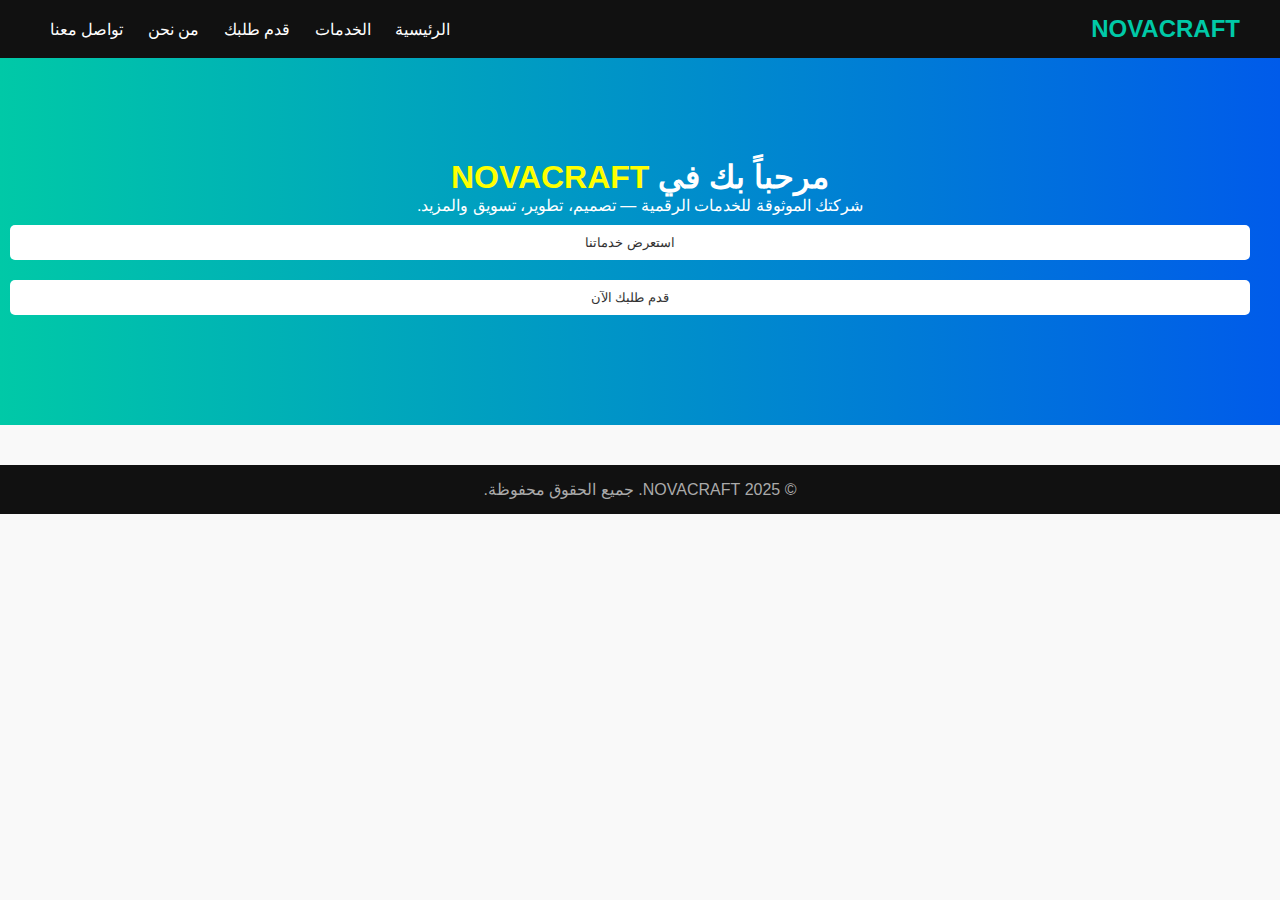
<file: index.html>
<!DOCTYPE html>
<html lang="ar">
<head>
  <meta charset="UTF-8">
  <meta name="viewport" content="width=device-width, initial-scale=1.0">
  <title>NOVACRAFT - الرئيسية</title>
  <link rel="stylesheet" href="style.css">
</head>
<body>
  <!-- Header -->
  <header>
    <div class="logo">NOVACRAFT</div>
    <nav>
      <a href="index.html">الرئيسية</a>
      <a href="services.html">الخدمات</a>
      <a href="request.html">قدم طلبك</a>
      <a href="about.html">من نحن</a>
      <a href="contact.html">تواصل معنا</a>
    </nav>
  </header>

  <!-- Hero -->
  <section class="hero">
    <h1>مرحباً بك في <span>NOVACRAFT</span></h1>
    <p>شركتك الموثوقة للخدمات الرقمية — تصميم، تطوير، تسويق والمزيد.</p>
    <div class="hero-buttons">
      <a href="services.html"><button>استعرض خدماتنا</button></a>
      <a href="request.html"><button>قدم طلبك الآن</button></a>
    </div>
  </section>

  <!-- Footer -->
  <footer>
    <p>© 2025 NOVACRAFT. جميع الحقوق محفوظة.</p>
  </footer>
</body>
</html>
</file>
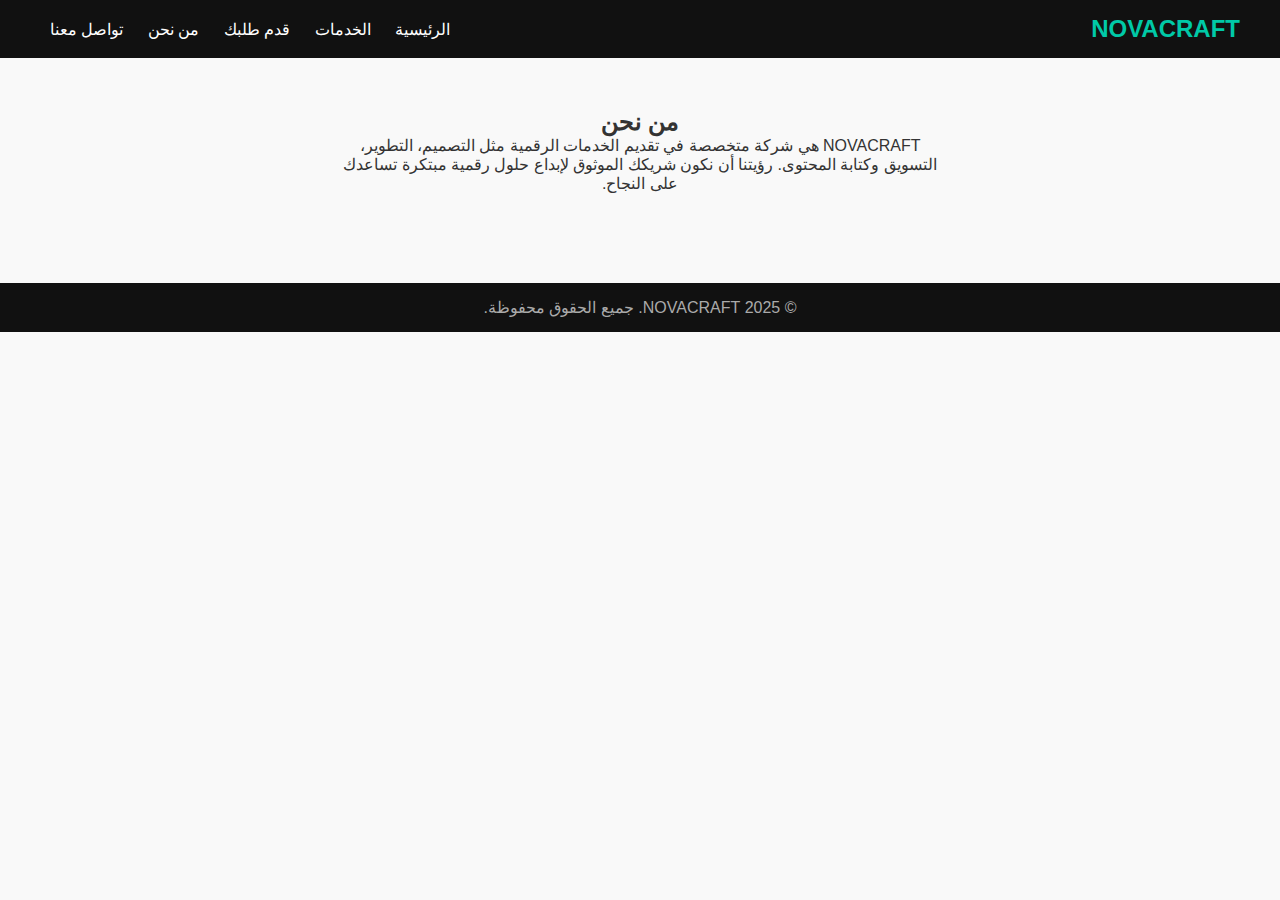
<file: about.html>
<!DOCTYPE html>
<html lang="ar">
<head>
  <meta charset="UTF-8">
  <meta name="viewport" content="width=device-width, initial-scale=1.0">
  <title>NOVACRAFT - من نحن</title>
  <link rel="stylesheet" href="style.css">
</head>
<body>
<header>
  <div class="logo">NOVACRAFT</div>
  <nav>
    <a href="index.html">الرئيسية</a>
    <a href="services.html">الخدمات</a>
    <a href="request.html">قدم طلبك</a>
    <a href="about.html">من نحن</a>
    <a href="contact.html">تواصل معنا</a>
  </nav>
</header>

<section class="about">
  <h2>من نحن</h2>
  <p>
    NOVACRAFT هي شركة متخصصة في تقديم الخدمات الرقمية مثل التصميم، التطوير، التسويق وكتابة المحتوى. 
    رؤيتنا أن نكون شريكك الموثوق لإبداع حلول رقمية مبتكرة تساعدك على النجاح.
  </p>
</section>

<footer>
  <p>© 2025 NOVACRAFT. جميع الحقوق محفوظة.</p>
</footer>
</body>
</html>
</file>
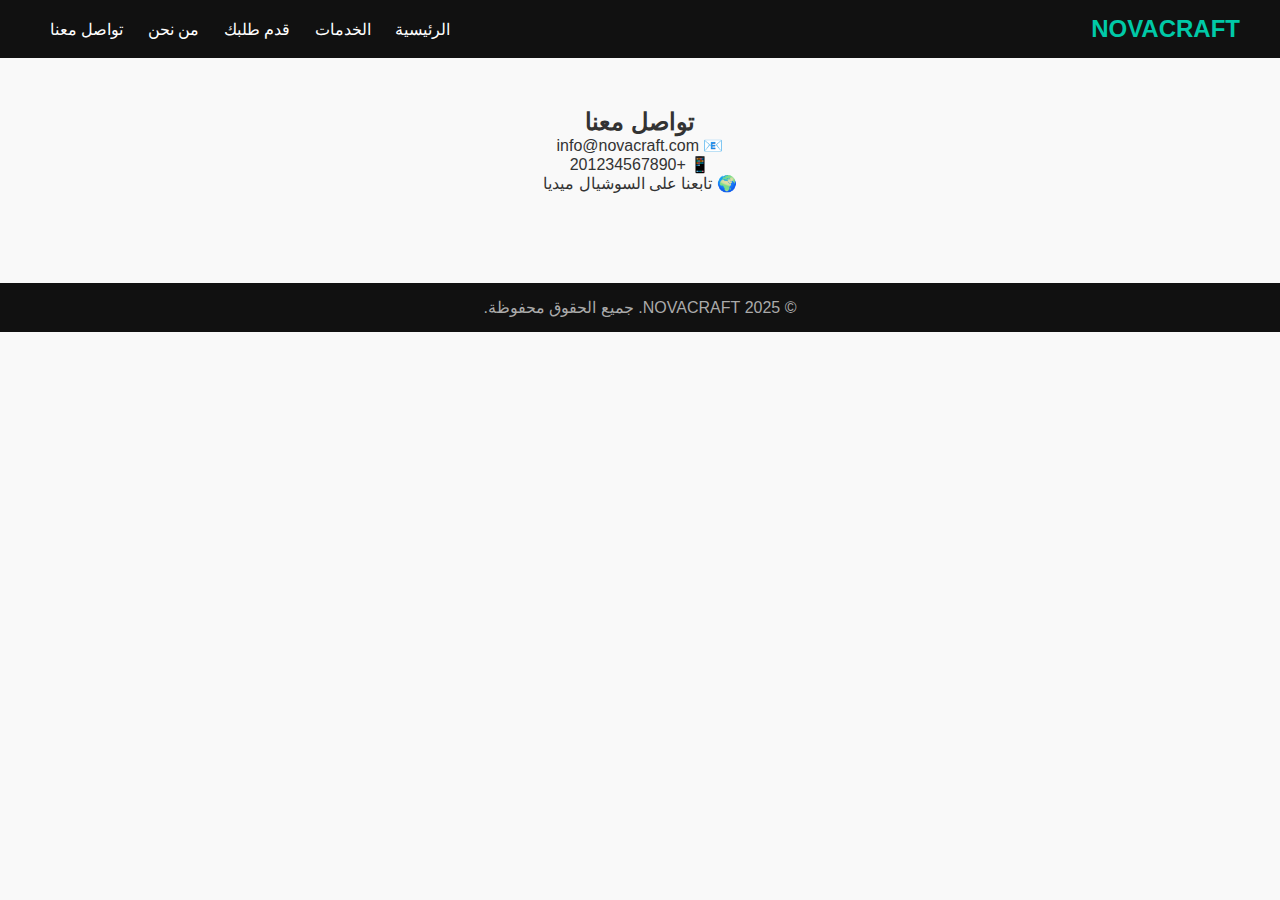
<file: contact.html>
<!DOCTYPE html>
<html lang="ar">
<head>
  <meta charset="UTF-8">
  <meta name="viewport" content="width=device-width, initial-scale=1.0">
  <title>NOVACRAFT - تواصل معنا</title>
  <link rel="stylesheet" href="style.css">
</head>
<body>
<header>
  <div class="logo">NOVACRAFT</div>
  <nav>
    <a href="index.html">الرئيسية</a>
    <a href="services.html">الخدمات</a>
    <a href="request.html">قدم طلبك</a>
    <a href="about.html">من نحن</a>
    <a href="contact.html">تواصل معنا</a>
  </nav>
</header>

<section class="contact">
  <h2>تواصل معنا</h2>
  <p>📧 info@novacraft.com</p>
  <p>📱 +201234567890</p>
  <p>🌍 تابعنا على السوشيال ميديا</p>
</section>

<footer>
  <p>© 2025 NOVACRAFT. جميع الحقوق محفوظة.</p>
</footer>
</body>
</html>
</file>
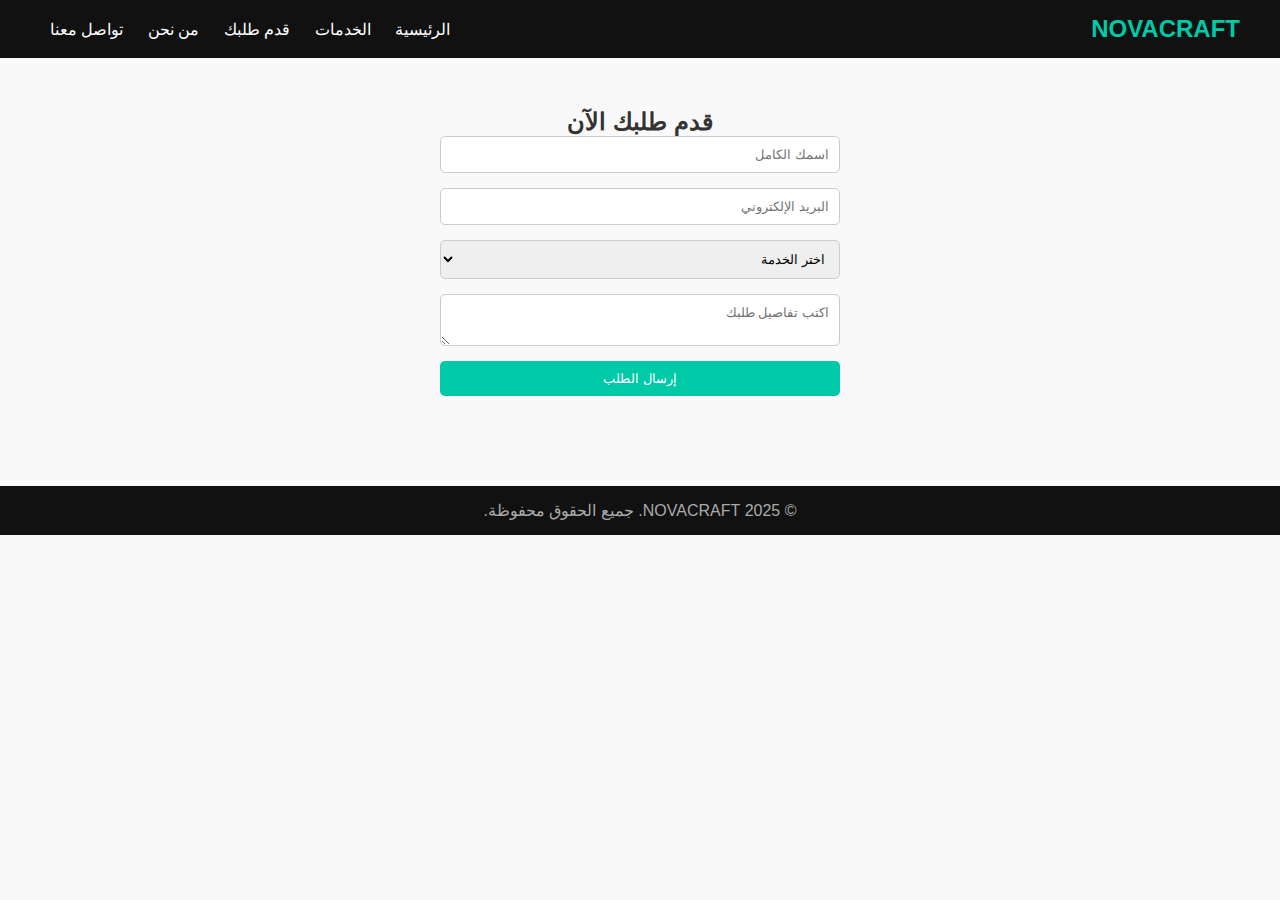
<file: request.html>
<!DOCTYPE html>
<html lang="ar">
<head>
  <meta charset="UTF-8">
  <meta name="viewport" content="width=device-width, initial-scale=1.0">
  <title>NOVACRAFT - قدم طلبك</title>
  <link rel="stylesheet" href="style.css">
</head>
<body>
<header>
  <div class="logo">NOVACRAFT</div>
  <nav>
    <a href="index.html">الرئيسية</a>
    <a href="services.html">الخدمات</a>
    <a href="request.html">قدم طلبك</a>
    <a href="about.html">من نحن</a>
    <a href="contact.html">تواصل معنا</a>
  </nav>
</header>

<section class="form-section">
  <h2>قدم طلبك الآن</h2>
  <form id="requestForm">
    <input type="text" id="name" placeholder="اسمك الكامل" required>
    <input type="email" id="email" placeholder="البريد الإلكتروني" required>
    <select id="service" required>
      <option value="">اختر الخدمة</option>
      <option>تصميم شعارات</option>
      <option>تطوير مواقع</option>
      <option>التسويق الرقمي</option>
      <option>كتابة محتوى</option>
    </select>
    <textarea id="details" placeholder="اكتب تفاصيل طلبك" required></textarea>
    <button type="submit">إرسال الطلب</button>
  </form>
</section>

<footer>
  <p>© 2025 NOVACRAFT. جميع الحقوق محفوظة.</p>
</footer>

<script>
// تشغيل الكود بعد تحميل الصفحة
document.addEventListener("DOMContentLoaded", () => {
  const form = document.getElementById("requestForm");
  if (form) {
    form.addEventListener("submit", (e) => {
      e.preventDefault();

      // جلب البيانات من الفورم
      const name = document.getElementById("name").value;
      const email = document.getElementById("email").value;
      const service = document.getElementById("service").value;
      const details = document.getElementById("details").value;

      // ضع رقم واتسابك هنا (مع كود الدولة بدون +)
      const phone = "201274565619"; // مثال: مصر 2010xxxxxxx

      // نص الرسالة
      const message = `طلب جديد من موقع NOVACRAFT%0A
👤 الاسم: ${name}%0A
📧 الإيميل: ${email}%0A
🛠️ الخدمة: ${service}%0A
📝 التفاصيل: ${details}`;

      // فتح واتساب برسالة جاهزة
      window.open(`https://wa.me/${phone}?text=${message}`, "_blank");
    });
  }
});
</script>
</body>
</html>
</file>
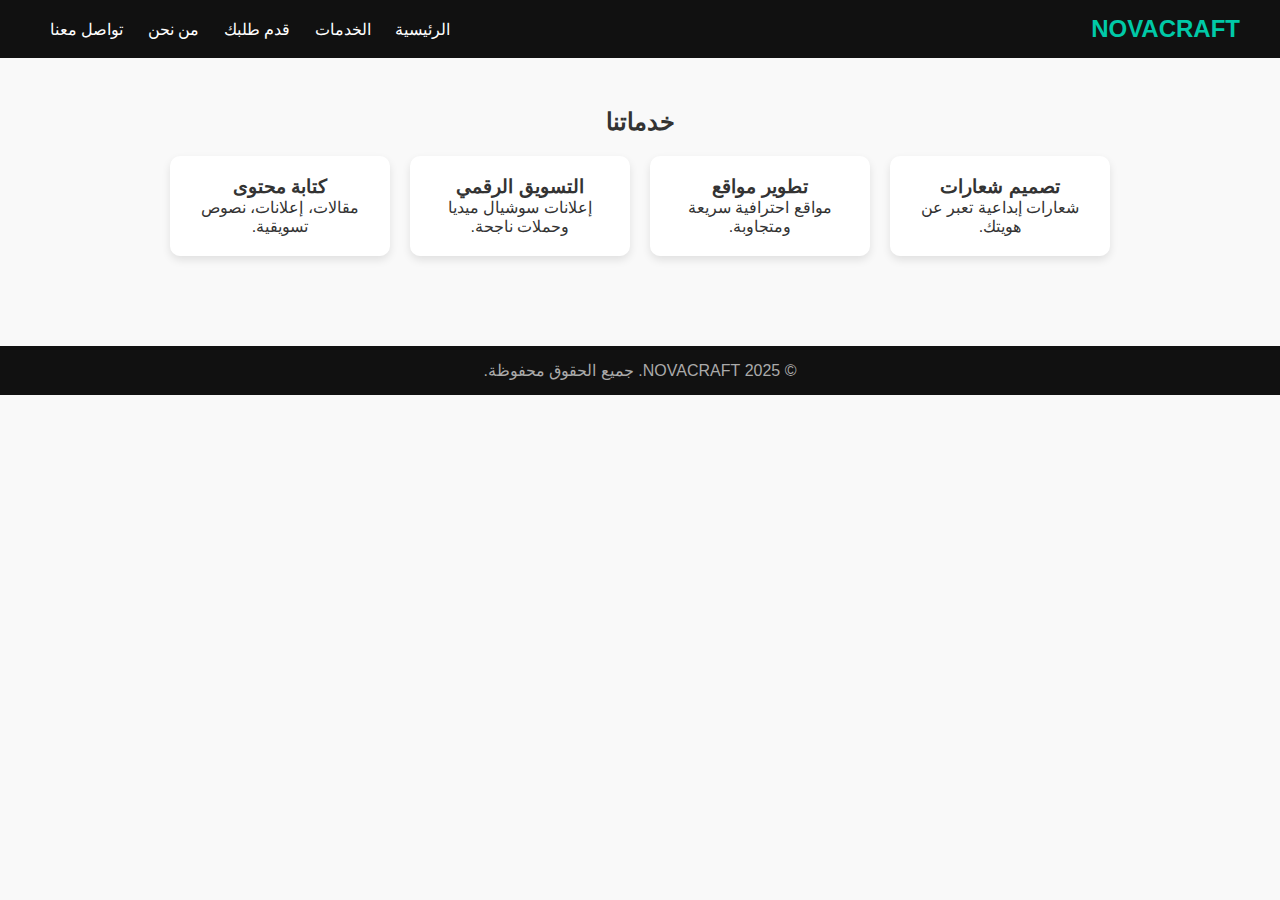
<file: services.html>
<!DOCTYPE html>
<html lang="ar">
<head>
  <meta charset="UTF-8">
  <meta name="viewport" content="width=device-width, initial-scale=1.0">
  <title>NOVACRAFT - الخدمات</title>
  <link rel="stylesheet" href="style.css">
</head>
<body>
<header>
  <div class="logo">NOVACRAFT</div>
  <nav>
    <a href="index.html">الرئيسية</a>
    <a href="services.html">الخدمات</a>
    <a href="request.html">قدم طلبك</a>
    <a href="about.html">من نحن</a>
    <a href="contact.html">تواصل معنا</a>
  </nav>
</header>

<section class="services">
  <h2>خدماتنا</h2>
  <div class="cards">
    <div class="card">
      <h3>تصميم شعارات</h3>
      <p>شعارات إبداعية تعبر عن هويتك.</p>
    </div>
    <div class="card">
      <h3>تطوير مواقع</h3>
      <p>مواقع احترافية سريعة ومتجاوبة.</p>
    </div>
    <div class="card">
      <h3>التسويق الرقمي</h3>
      <p>إعلانات سوشيال ميديا وحملات ناجحة.</p>
    </div>
    <div class="card">
      <h3>كتابة محتوى</h3>
      <p>مقالات، إعلانات، نصوص تسويقية.</p>
    </div>
  </div>
</section>

<footer>
  <p>© 2025 NOVACRAFT. جميع الحقوق محفوظة.</p>
</footer>
</body>
</html>
</file>
<file: style.css>
* {margin:0;padding:0;box-sizing:border-box;font-family:Arial, sans-serif;}
body {background:#f9f9f9;color:#333;direction:rtl}

/* Header */
header {
  background:#111;color:#fff;
  display:flex;justify-content:space-between;align-items:center;
  padding:15px 40px;position:sticky;top:0;z-index:1000;
}
header .logo {font-size:1.5em;font-weight:bold;color:#00c9a7}
nav a {color:#fff;margin:0 10px;text-decoration:none}
nav a:hover {color:#00c9a7}

/* Hero */
.hero {
  text-align:center;padding:100px 20px;
  background:linear-gradient(to right,#00c9a7,#005bea);color:#fff;
}
.hero span {color:yellow}
.hero-buttons button {
  margin:10px;padding:10px 20px;border:none;
  background:#fff;color:#333;border-radius:5px;cursor:pointer
}
.hero-buttons button:hover {background:#333;color:#fff}

/* Services Cards */
.services {padding:50px 20px;text-align:center}
.cards {display:flex;flex-wrap:wrap;justify-content:center;gap:20px;margin-top:20px}
.card {background:#fff;padding:20px;border-radius:10px;box-shadow:0 4px 8px rgba(0,0,0,0.1);width:220px}
.card:hover {transform:translateY(-5px);transition:0.3s}

/* Forms */
.form-section {padding:50px;text-align:center}
form {display:flex;flex-direction:column;gap:15px;max-width:400px;margin:auto}
input,select,textarea,button {
  padding:10px;border:1px solid #ccc;border-radius:5px;width:100%
}
button {background:#00c9a7;color:#fff;border:none;cursor:pointer}
button:hover {background:#00997a}

/* About + Contact */
.about,.contact {padding:50px;text-align:center;max-width:700px;margin:auto}

/* Footer */
footer {background:#111;color:#aaa;text-align:center;padding:15px;margin-top:40px}
</file>
